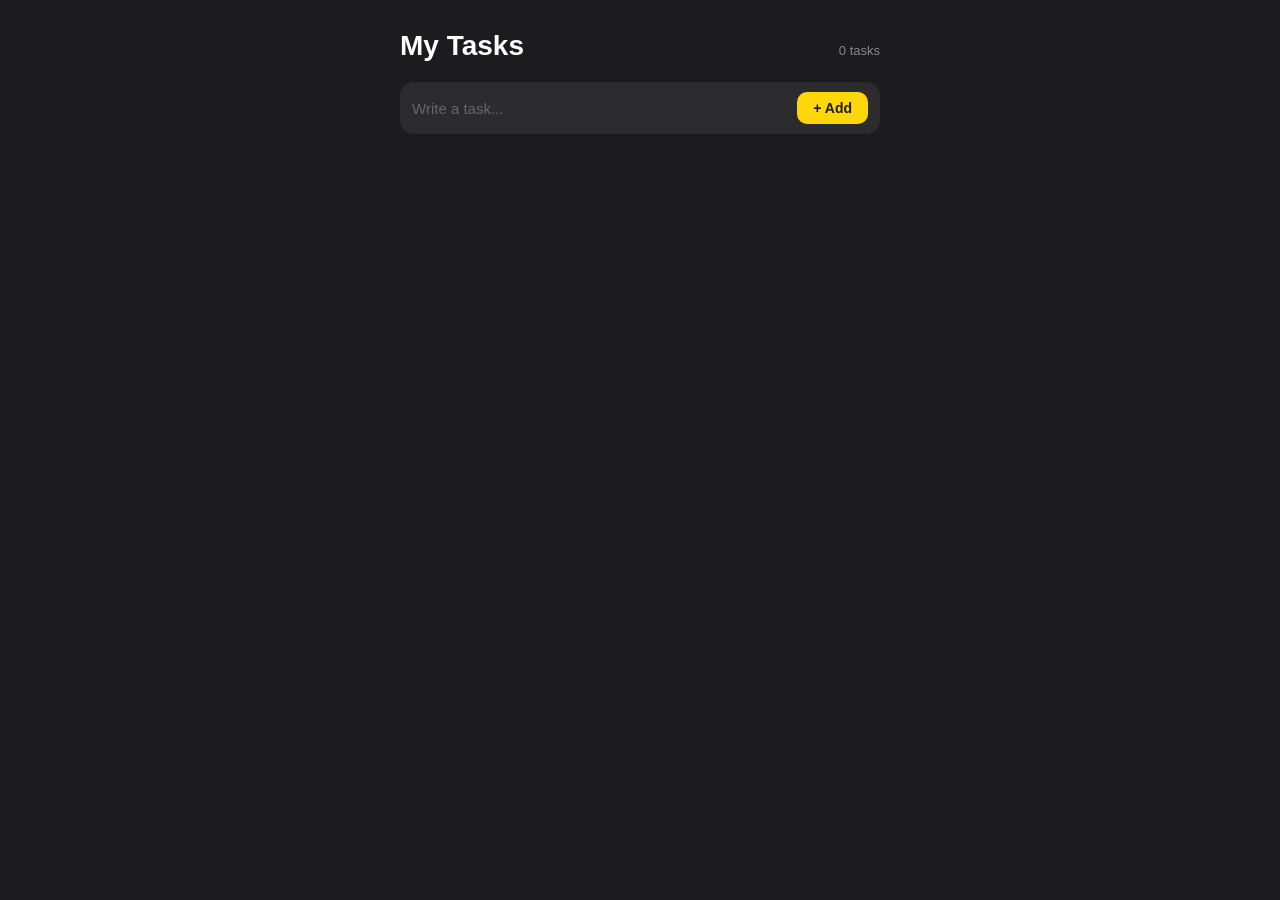
<file: SaamarthS_1RV25CS151/Assignment2/index.html>
<!DOCTYPE html>
<html lang="en">
<head>
    <meta charset="UTF-8">
    <meta name="viewport" content="width=device-width, initial-scale=1.0">
    <title>My Tasks</title>
    <link rel="stylesheet" href="style.css">
</head>
<body>

    <div class="container">

        <div class="header">
            <h1>My Tasks</h1>
            <span id="taskCount">0 tasks</span>
        </div>

        <div class="input-area">
            <input type="text" id="taskInput" placeholder="Write a task...">
            <button onclick="addTask()">+ Add</button>
        </div>

        <ul id="myList"></ul>

    </div>

    <script src="script.js"></script>
</body>
</html>
</file>
<file: SaamarthS_1RV25CS151/Assignment2/style.css>
* {
    margin: 0;
    padding: 0;
    box-sizing: border-box;
}

body {
    background-color: #1c1c1e;
    font-family: 'Segoe UI', Arial, sans-serif;
    min-height: 100vh;
    padding: 30px 16px;
    color: #f0f0f0;
}

.container {
    max-width: 480px;
    margin: 0 auto;
}

.header {
    display: flex;
    justify-content: space-between;
    align-items: flex-end;
    margin-bottom: 20px;
}

.header h1 {
    font-size: 28px;
    font-weight: 700;
    color: #ffffff;
}

.header span {
    font-size: 13px;
    color: #888;
    margin-bottom: 4px;
}

.input-area {
    display: flex;
    gap: 10px;
    margin-bottom: 24px;
    background-color: #2c2c2e;
    border-radius: 14px;
    padding: 10px 12px;
}

.input-area input {
    flex: 1;
    background: transparent;
    border: none;
    outline: none;
    font-size: 15px;
    color: #f0f0f0;
}

.input-area input::placeholder {
    color: #666;
}

.input-area button {
    background-color: #ffd60a;
    color: #1c1c1e;
    border: none;
    border-radius: 10px;
    padding: 8px 16px;
    font-size: 14px;
    font-weight: 600;
    cursor: pointer;
}

.input-area button:hover {
    background-color: #e6c009;
}

#myList {
    list-style: none;
    display: flex;
    flex-direction: column;
    gap: 10px;
}

#myList li {
    background-color: #2c2c2e;
    border-radius: 14px;
    padding: 14px 16px;
    display: flex;
    align-items: center;
    gap: 12px;
}

#myList li input[type="checkbox"] {
    width: 20px;
    height: 20px;
    accent-color: #ffd60a;
    cursor: pointer;
    flex-shrink: 0;
}

#myList li span {
    flex: 1;
    font-size: 15px;
    color: #f0f0f0;
}

#myList li.done span {
    text-decoration: line-through;
    color: #555;
}

#myList li button {
    background: none;
    border: none;
    color: #666;
    font-size: 22px;
    cursor: pointer;
    padding: 0 4px;
    line-height: 1;
}

#myList li button:hover {
    color: #ff453a;
}
</file>
